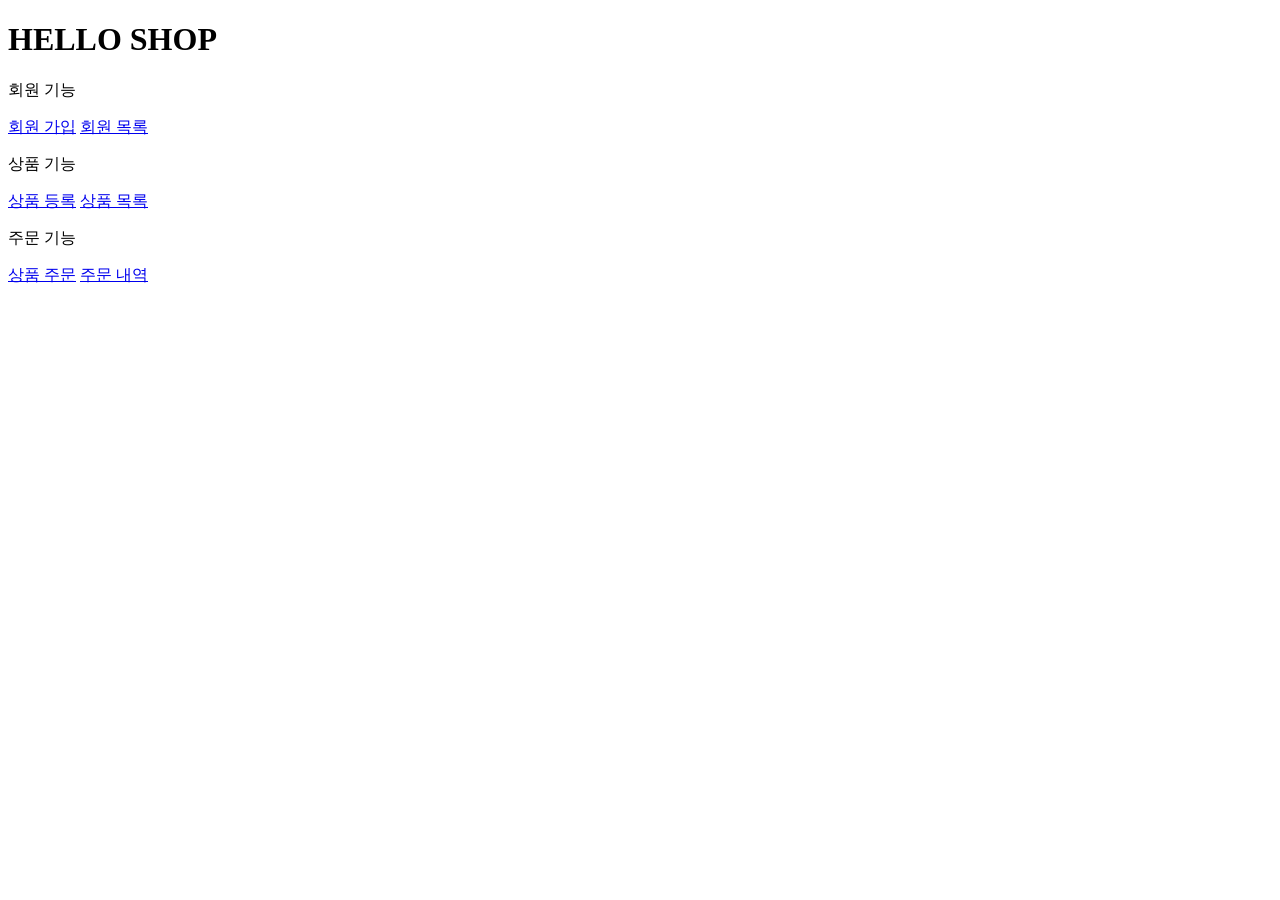
<file: src/main/resources/templates/home.html>
<!DOCTYPE HTML>
<html xmlns:th="http://www.thymeleaf.org">
<head th:replace="fragments/header :: header">
    <title>Hello</title>
    <meta http-equiv="Content-Type" content="text/html; charset=UTF-8" /> </head>
<body>
<div class="container">
    <div th:replace="fragments/bodyHeader :: bodyHeader" /> <div class="jumbotron">
    <h1>HELLO SHOP</h1>
    <p class="lead">회원 기능</p> <p>
    <a class="btn btn-lg btn-secondary" href="/members/new">회원 가입</a>
    <a class="btn btn-lg btn-secondary" href="/members">회원 목록</a>
</p>
    <p class="lead">상품 기능</p> <p>
    <a class="btn btn-lg btn-dark" href="/items/new">상품 등록</a>
    <a class="btn btn-lg btn-dark" href="/items">상품 목록</a>
</p>
    <p class="lead">주문 기능</p> <p>
    <a class="btn btn-lg btn-info" href="/order">상품 주문</a>
    <a class="btn btn-lg btn-info" href="/orders">주문 내역</a>
</p>
</div>
    <div th:replace="fragments/footer :: footer" />
</div> <!-- /container -->
</body>
</html>
</file>
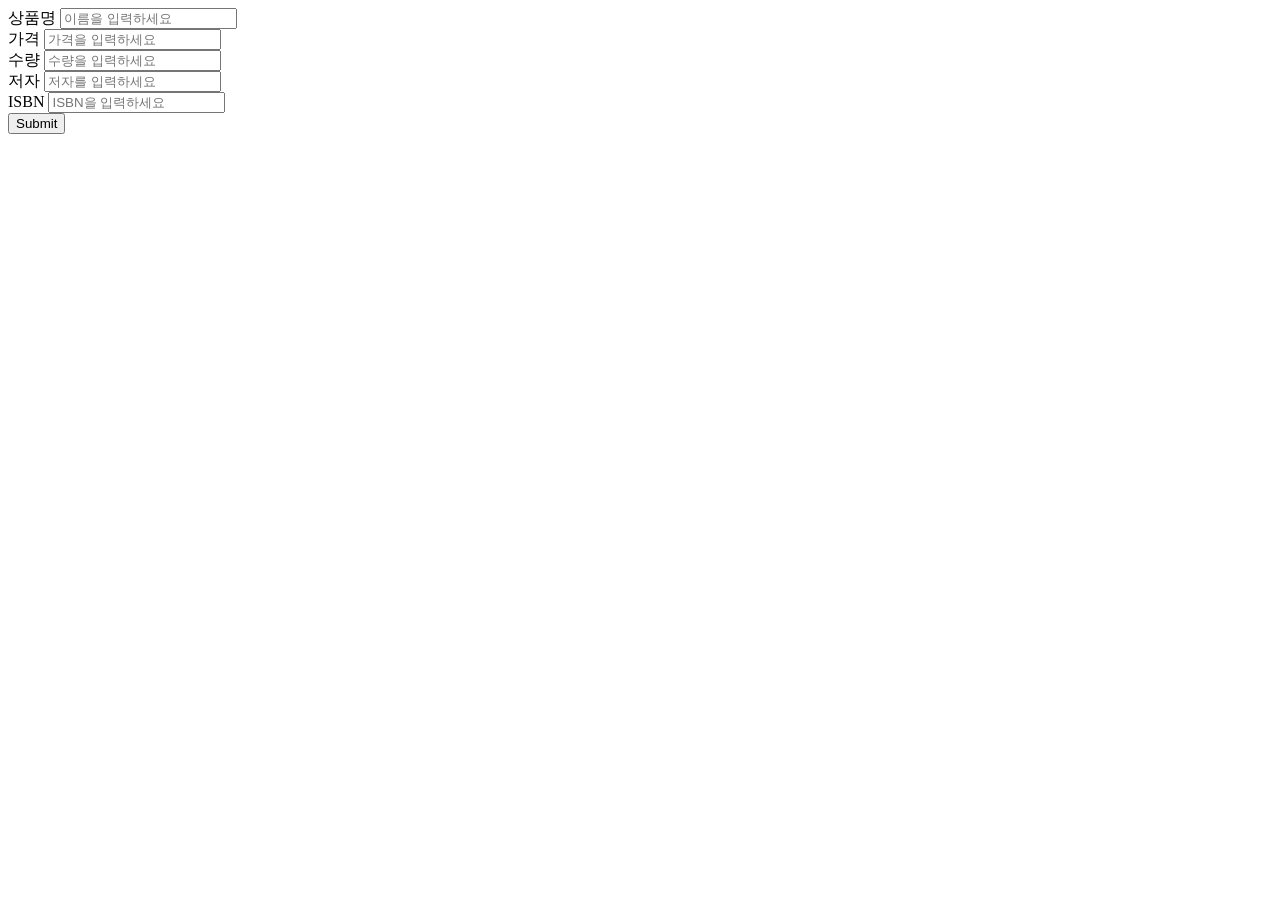
<file: src/main/resources/templates/items/createItemForm.html>
<!DOCTYPE HTML>
<html xmlns:th="http://www.thymeleaf.org">
<head th:replace="fragments/header :: header" /> <body>
<div class="container">
    <div th:replace="fragments/bodyHeader :: bodyHeader"/>
    <form th:action="@{/items/new}" th:object="${form}" method="post">
        <div class="form-group">
            <label th:for="name">상품명</label>
            <input type="text" th:field="*{name}" class="form-control"
                   placeholder="이름을 입력하세요">
        </div>
        <div class="form-group">
            <label th:for="price">가격</label>
            <input type="number" th:field="*{price}" class="form-control"
                   placeholder="가격을 입력하세요">
        </div>
        <div class="form-group">
            <label th:for="stockQuantity">수량</label>
            <input type="number" th:field="*{stockQuantity}" class="form-control" placeholder="수량을 입력하세요">
        </div>
        <div class="form-group">
            <label th:for="author">저자</label>
            <input type="text" th:field="*{author}" class="form-control"
                   placeholder="저자를 입력하세요">
        </div>
        <div class="form-group">
            <label th:for="isbn">ISBN</label>
            <input type="text" th:field="*{isbn}" class="form-control"
                   placeholder="ISBN을 입력하세요">
        </div>
        <button type="submit" class="btn btn-primary">Submit</button> </form>
    <br/>
    <div th:replace="fragments/footer :: footer" /> </div> <!-- /container -->
</body>
</html>
</file>
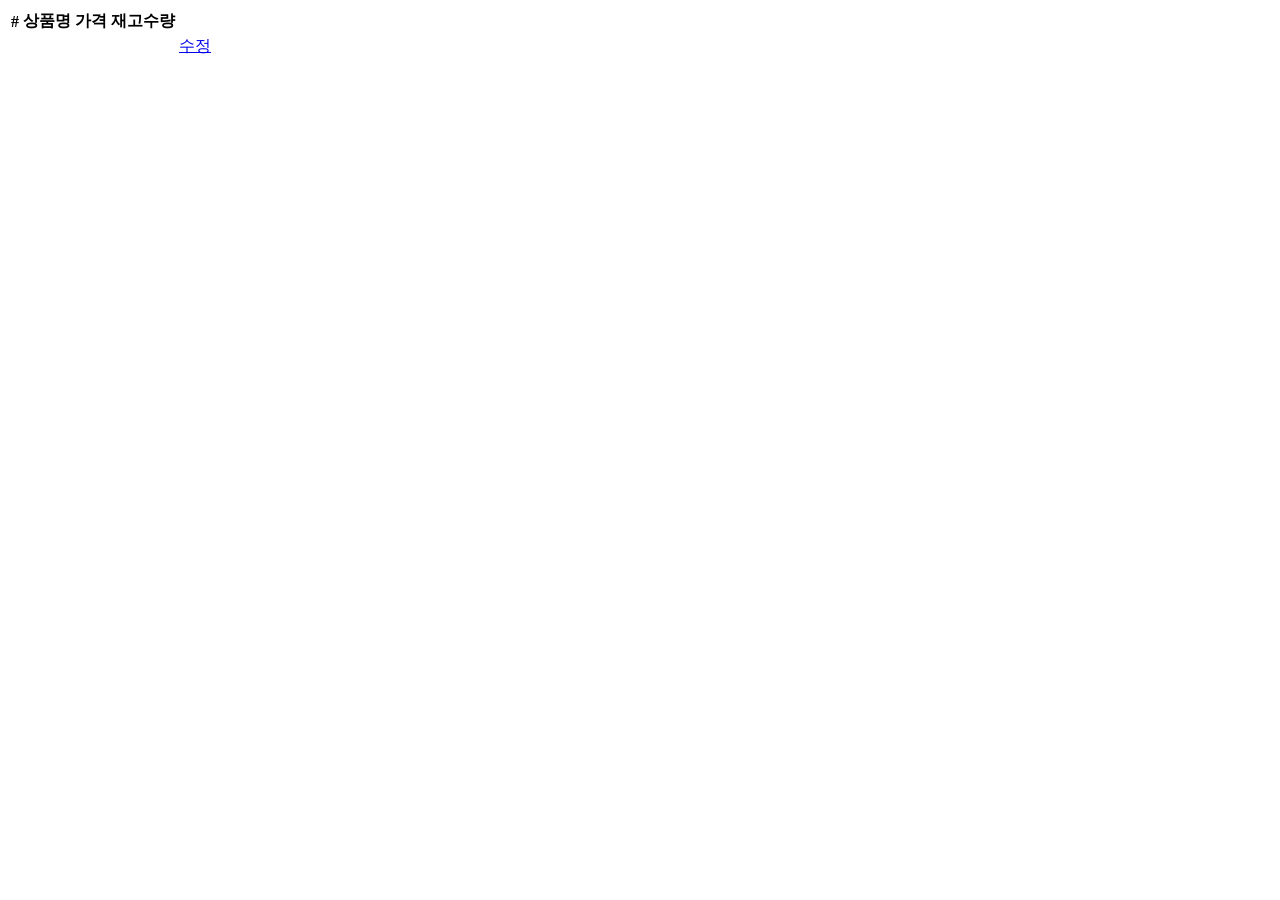
<file: src/main/resources/templates/items/itemList.html>
<!DOCTYPE HTML>
<html xmlns:th="http://www.thymeleaf.org">
<head th:replace="fragments/header :: header" /> <body>
<div class="container">
    <div th:replace="fragments/bodyHeader :: bodyHeader"/> <div>
    <table class="table table-striped"> <thead>
    <tr>
        <th>#</th>
        <th>상품명</th>
        <th>가격</th>
        <th>재고수량</th>
        <th></th>
    </tr>
    </thead>
        <tbody>
            <tr th:each="item : ${items}">
                <td th:text="${item.id}"></td>
                <td th:text="${item.name}"></td>
                <td th:text="${item.price}"></td>
                <td th:text="${item.stockQuantity}"></td>
                <td>
                <a href="#" th:href="@{/items/{id}/edit (id=${item.id})}"
                   class="btn btn-primary" role="button">수정</a>
                </td>
            </tr>
        </tbody>
    </table>
</div>
    <div th:replace="fragments/footer :: footer"/> </div> <!-- /container -->
</body>
</html>
</file>
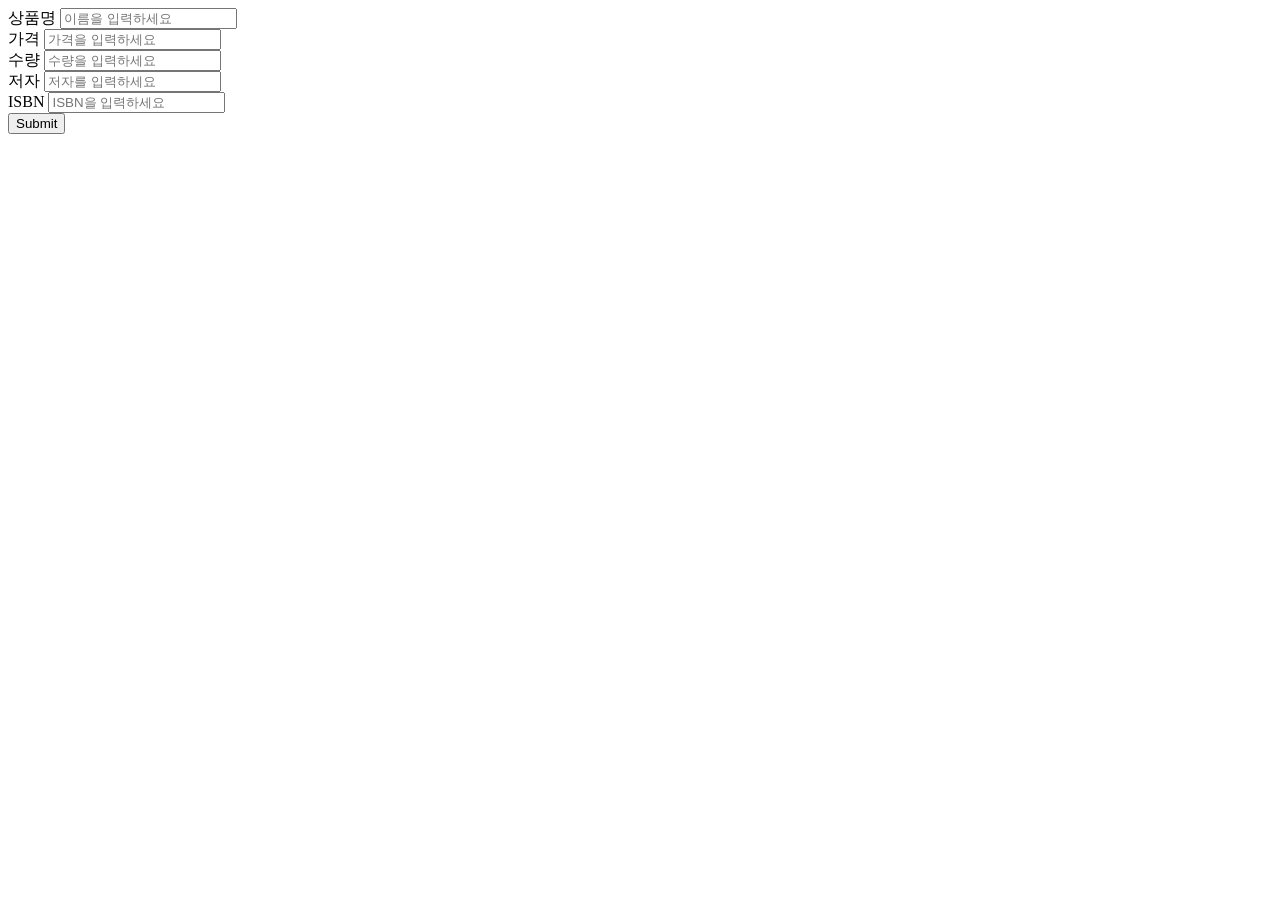
<file: src/main/resources/templates/items/updateItemForm.html>
<!DOCTYPE HTML>
<html xmlns:th="http://www.thymeleaf.org">
<head th:replace="fragments/header :: header" /> <body>
<div class="container">
    <div th:replace="fragments/bodyHeader :: bodyHeader"/> <form th:object="${form}" method="post">
    <!-- id -->
    <input type="hidden" th:field="*{id}" /> <div class="form-group">
    <label th:for="name">상품명</label>
    <input type="text" th:field="*{name}" class="form-control"
           placeholder="이름을 입력하세요" />
</div>
    <div class="form-group">
        <label th:for="price">가격</label>
        <input type="number" th:field="*{price}" class="form-control"
               placeholder="가격을 입력하세요" />
    </div>
    <div class="form-group">
        <label th:for="stockQuantity">수량</label>
        <input type="number" th:field="*{stockQuantity}" class="form-control" placeholder="수량을 입력하세요" />
    </div>
    <div class="form-group">
        <label th:for="author">저자</label>
        <input type="text" th:field="*{author}" class="form-control"
               placeholder="저자를 입력하세요" />
    </div>
    <div class="form-group">
        <label th:for="isbn">ISBN</label>
        <input type="text" th:field="*{isbn}" class="form-control"
               placeholder="ISBN을 입력하세요" />
    </div>
    <button type="submit" class="btn btn-primary">Submit</button> </form>
    <div th:replace="fragments/footer :: footer" /> </div> <!-- /container -->
</body> </html>
</file>
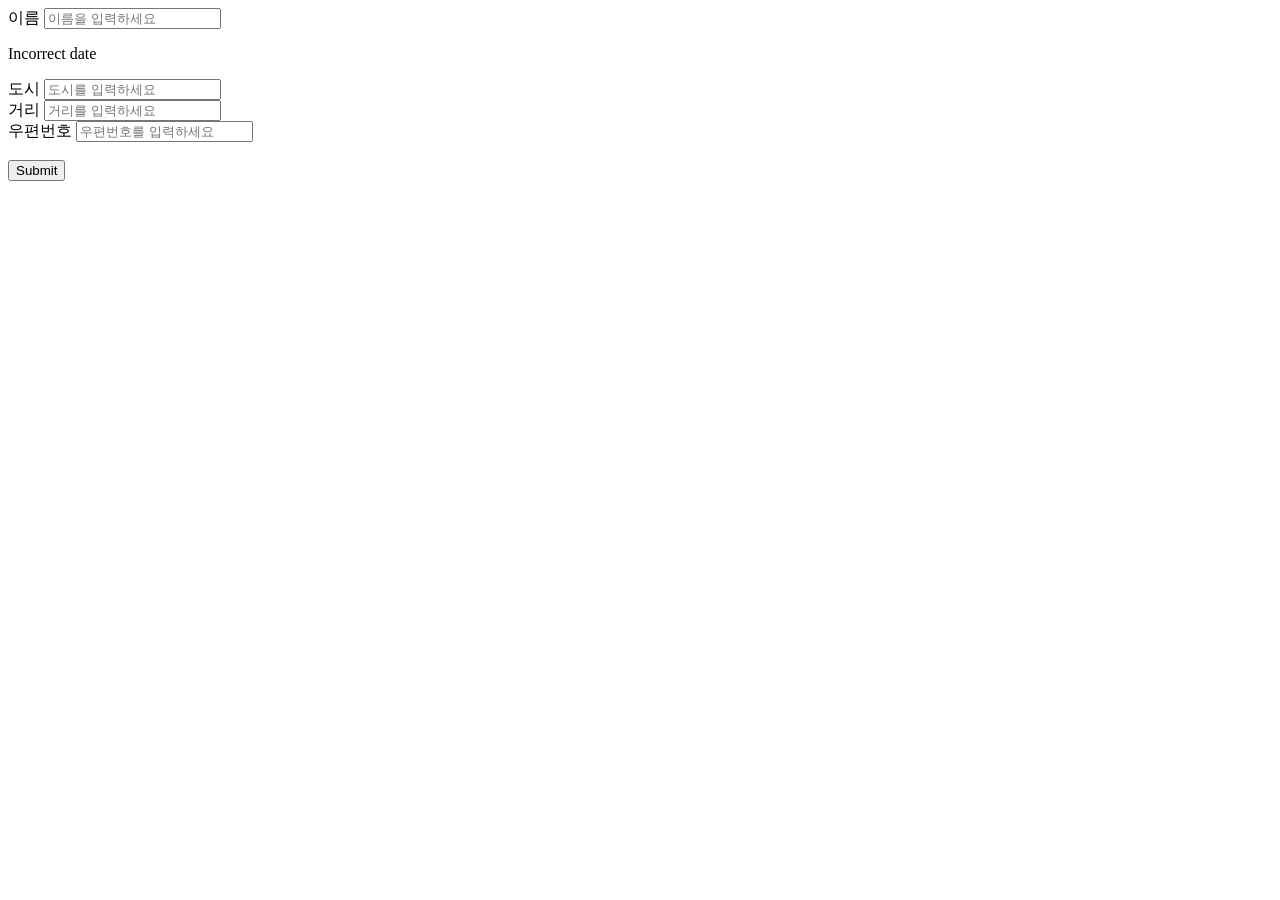
<file: src/main/resources/templates/members/createMemberForm.html>
<!DOCTYPE HTML>
<html xmlns:th="http://www.thymeleaf.org">
<head th:replace="fragments/header :: header" /> <style>
    .fieldError {
        border-color: #bd2130; }
</style> <body>
<div class="container">
    <div th:replace="fragments/bodyHeader :: bodyHeader"/>
    <form role="form" action="/members/new" th:object="${memberForm}" method="post">
        <div class="form-group">
            <label th:for="name">이름</label>
            <input type="text" th:field="*{name}" class="form-control" placeholder="이름을 입력하세요"
                   th:class="${#fields.hasErrors('name')}? 'form-control fieldError' : 'form-control'">
            <p th:if="${#fields.hasErrors('name')}"
               th:errors="*{name}">Incorrect date</p>
        </div>
        <div class="form-group">
            <label th:for="city">도시</label>
            <input type="text" th:field="*{city}" class="form-control" placeholder="도시를 입력하세요">
        </div>
        <div class="form-group">
            <label th:for="street">거리</label>
            <input type="text" th:field="*{street}" class="form-control"
                   placeholder="거리를 입력하세요">
        </div>
        <div class="form-group">
            <label th:for="zipcode">우편번호</label>
            <input type="text" th:field="*{zipcode}" class="form-control"
                   placeholder="우편번호를 입력하세요">
        </div>
        <br>
        <button type="submit" class="btn btn-primary">Submit</button> </form>
    <br/>
    <div th:replace="fragments/footer :: footer" /> </div> <!-- /container -->
</body>
</html>
</file>
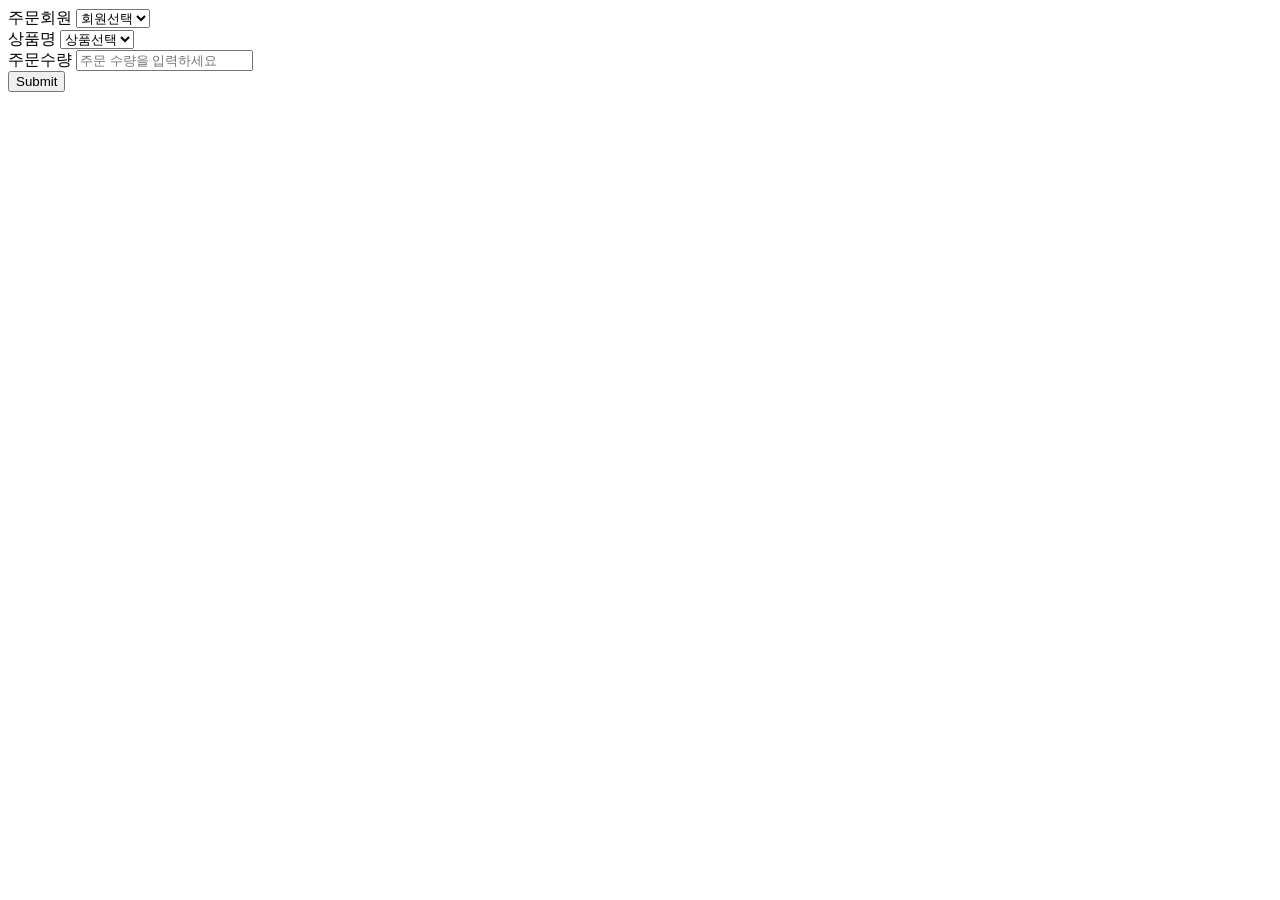
<file: src/main/resources/templates/order/orderForm.html>
<!DOCTYPE HTML>
<html xmlns:th="http://www.thymeleaf.org">
<head th:replace="fragments/header :: header" /> <body>
<div class="container">
    <div th:replace="fragments/bodyHeader :: bodyHeader"/> <form role="form" action="/order" method="post">
    <div class="form-group">
        <label for="member">주문회원</label>
        <select name="memberId" id="member" class="form-control"> <option value="">회원선택</option>
            <option th:each="member : ${members}"
                    th:value="${member.id}" th:text="${member.name}" />
        </select> </div>
    <div class="form-group">
        <label for="item">상품명</label>
        <select name="itemId" id="item" class="form-control"> <option value="">상품선택</option>
            <option th:each="item : ${items}"
                    th:value="${item.id}" th:text="${item.name}" />
        </select> </div>
    <div class="form-group">
        <label for="count">주문수량</label>
        <input type="number" name="count" class="form-control" id="count" placeholder="주문 수량을 입력하세요">
    </div>
    <button type="submit" class="btn btn-primary">Submit</button> </form>
    <br/>
    <div th:replace="fragments/footer :: footer" /> </div> <!-- /container -->
</body> </html>
</file>
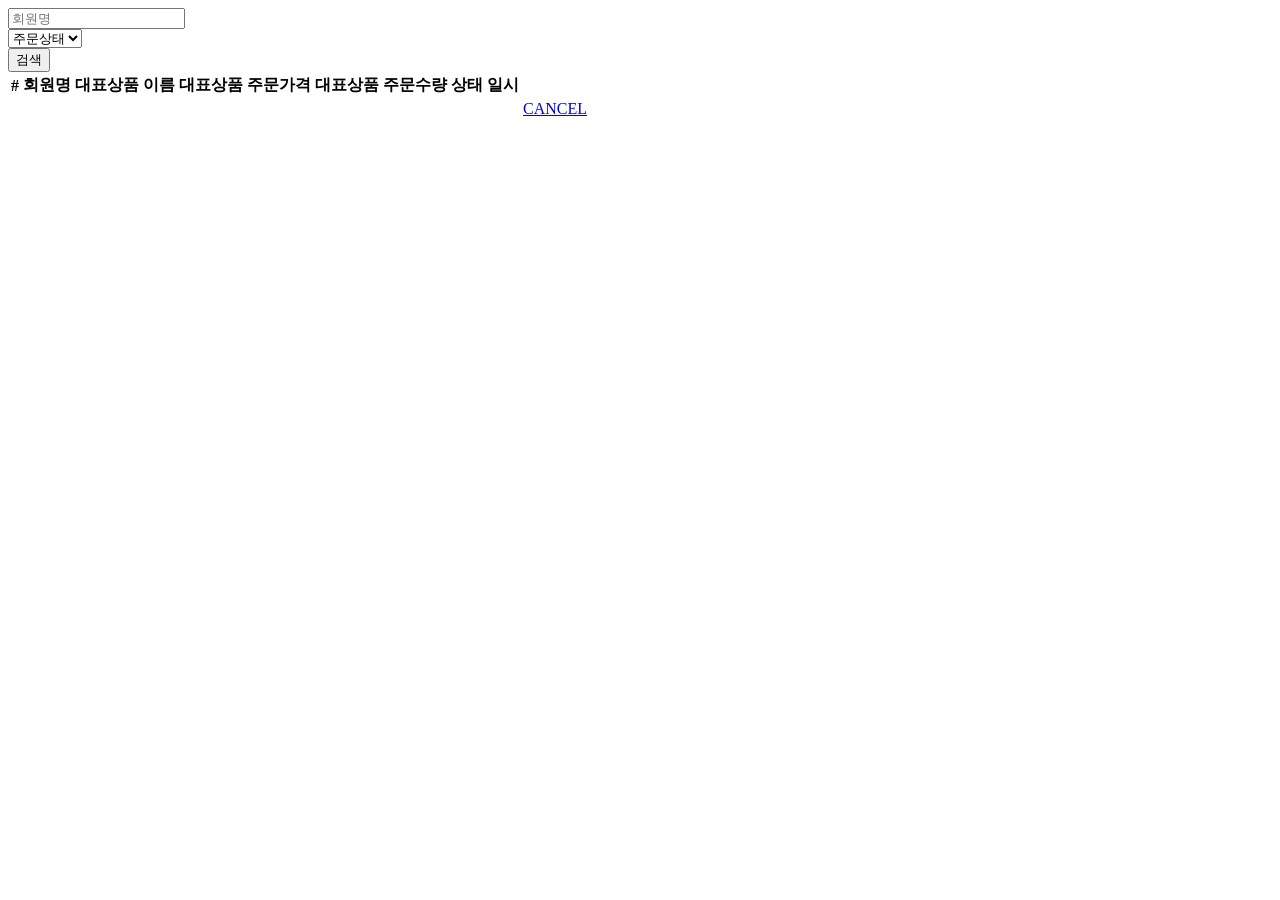
<file: src/main/resources/templates/order/orderList.html>
<!DOCTYPE HTML>
<html xmlns:th="http://www.thymeleaf.org">
<head th:replace="fragments/header :: header"/> <body>
<div class="container">
    <div th:replace="fragments/bodyHeader :: bodyHeader"/> <div>
    <div>
        <form th:object="${orderSearch}" class="form-inline">
            <div class="form-group mb-2">
                <input type="text" th:field="*{memberName}" class="form-
control" placeholder="회원명"/>
            </div>
            <div class="form-group mx-sm-1 mb-2">
                <select th:field="*{orderStatus}" class="form-control"> <option value="">주문상태</option>
                    <option th:each=
                                    "status : ${T(jpabook.jpashop.domain.OrderStatus).values()}"                                 th:value="${status}"
                            th:text="${status}">option
                    </option> </select>
            </div>
            <button type="submit" class="btn btn-primary mb-2">검색</button> </form>
    </div>
    <table class="table table-striped"> <thead>
    <tr>
        <th>#</th>
        <th>회원명</th>
        <th>대표상품 이름</th> <th>대표상품 주문가격</th>
        <th>대표상품 주문수량</th> <th>상태</th>
        <th>일시</th> <th></th>
    </tr> </thead> <tbody>
    <tr th:each="item : ${orders}">
        <td th:text="${item.id}"></td>
        <td th:text="${item.member.name}"></td>
        <td th:text="${item.orderItems[0].item.name}"></td>
        <td th:text="${item.orderItems[0].orderPrice}"></td>
        <td th:text="${item.orderItems[0].count}"></td>
        <td th:text="${item.status}"></td>
        <td th:text="${item.orderDate}"></td>
        <td>
            <a th:if="${item.status.name() == 'ORDER'}" href="#"
               th:href="'javascript:cancel('+${item.id}+')'"
               class="btn btn-danger">CANCEL</a> </td>
    </tr> </tbody>
    </table> </div>
    <div th:replace="fragments/footer :: footer"/> </div> <!-- /container -->
</body> <script>
    function cancel(id) {
        var form = document.createElement("form");
        form.setAttribute("method", "post");
        form.setAttribute("action", "/orders/" + id + "/cancel");         document.body.appendChild(form);
        form.submit();
    }
</script> </html>
</file>
